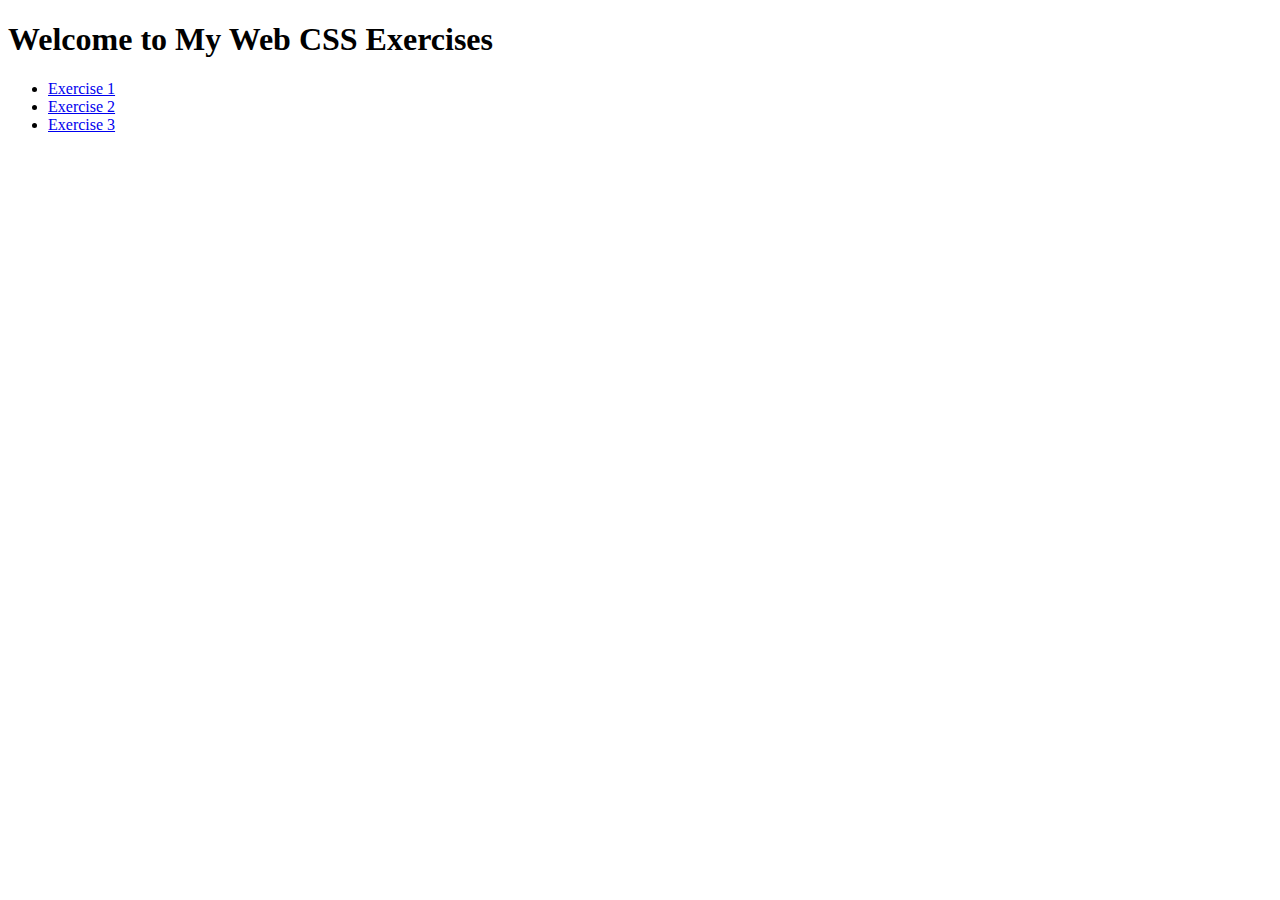
<file: index.html>
<!DOCTYPE html>
<html>
<head>
  <title>My Web CSS Exercises</title>
</head>
<body>
  <h1>Welcome to My Web CSS Exercises</h1>
  <ul>
    <li><a href="exercise1/index.html">Exercise 1</a></li>
    <li><a href="exercise2/index.html">Exercise 2</a></li>
    <li><a href="exercise3/index.html">Exercise 3</a></li>
  </ul>
</body>
</html>
</file>
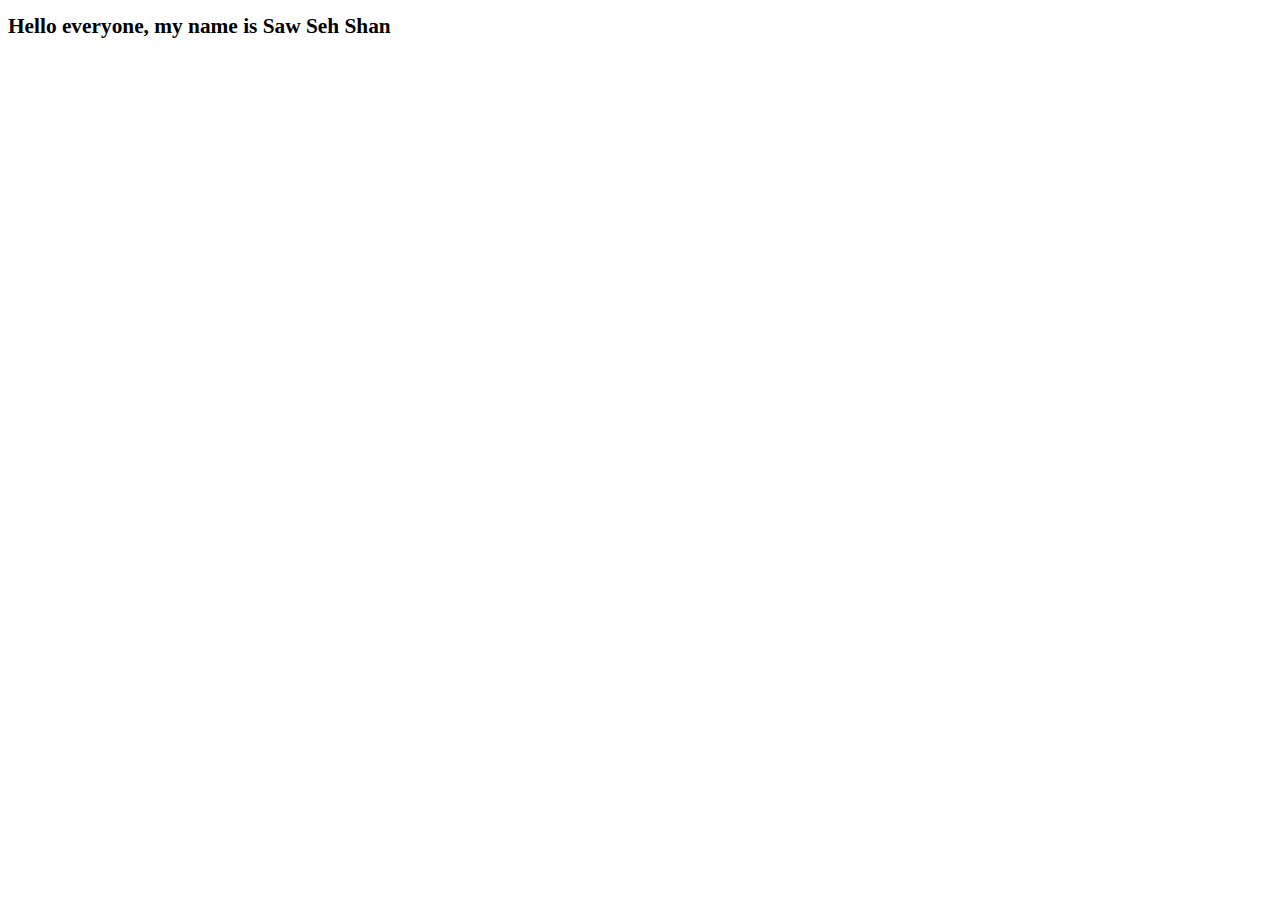
<file: exercise2/index.html>
<!DOCTYPE html>
<html>
<head>
  <title>CSS Inline Exercise</title>
</head>
<body>

<h1 style="font-family: 'Times New Roman'; font-size: 16pt;">Hello everyone, my name is Saw Seh Shan</h1>

</body>
</html>
</file>
